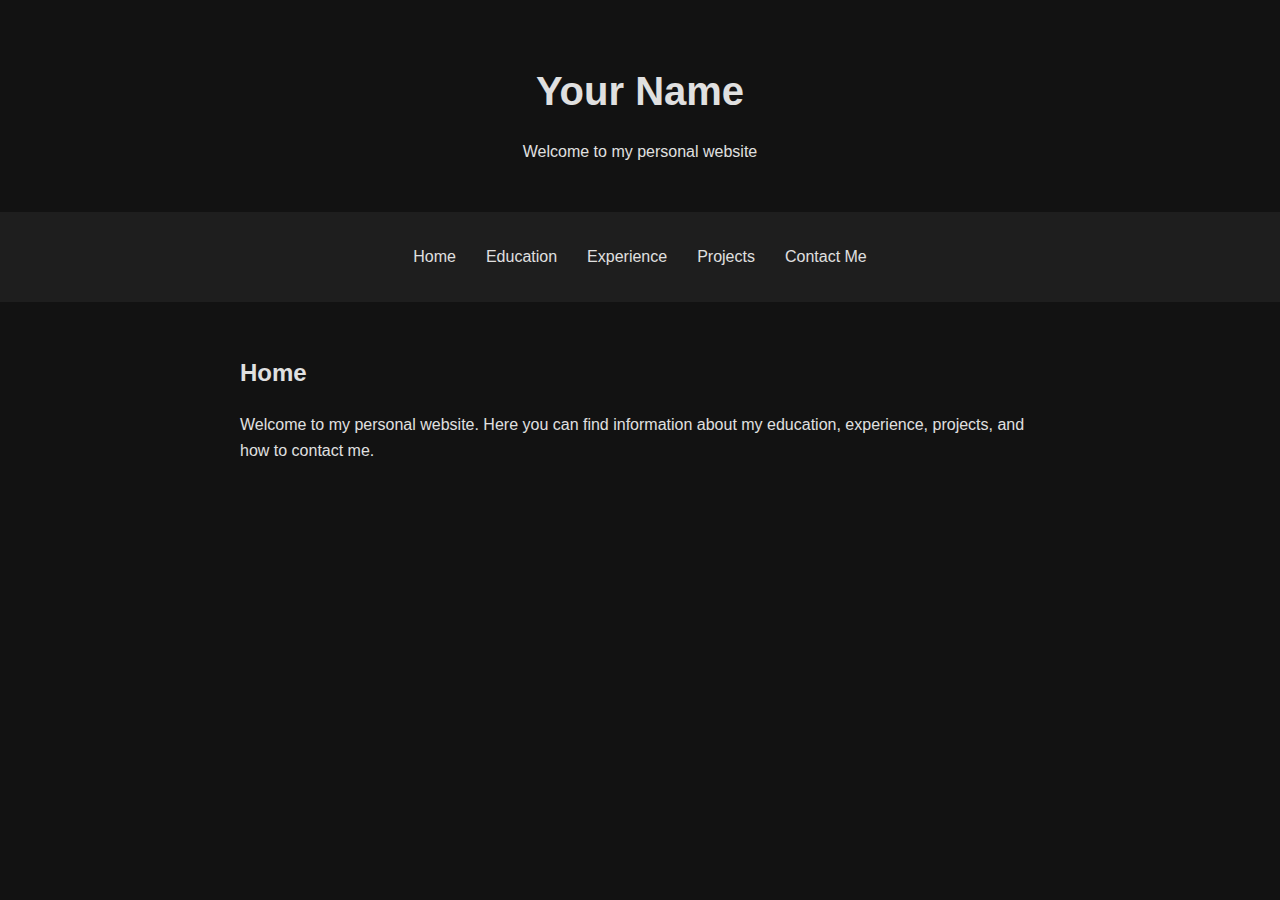
<file: index.html>
<!DOCTYPE html>
<html lang="en">
<head>
    <meta charset="UTF-8">
    <meta name="viewport" content="width=device-width, initial-scale=1.0">
    <title>Your Name - Personal Website</title>
    <style>
        :root {
            --bg-color: #121212;
            --text-color: #e0e0e0;
            --accent-color: #bb86fc;
            --secondary-color: #03dac6;
            --transition-speed: 0.3s;
        }
        body {
            font-family: 'Helvetica Neue', Arial, sans-serif;
            line-height: 1.6;
            margin: 0;
            padding: 0;
            background-color: var(--bg-color);
            color: var(--text-color);
            transition: background-color var(--transition-speed), color var(--transition-speed);
        }
        header {
            padding: 2rem;
            text-align: center;
        }
        h1 {
            font-size: 2.5rem;
            margin-bottom: 0.5rem;
            animation: fadeIn 1s ease-out;
        }
        nav {
            background-color: rgba(255, 255, 255, 0.05);
            padding: 1rem;
            position: sticky;
            top: 0;
            z-index: 1000;
        }
        nav ul {
            list-style-type: none;
            padding: 0;
            display: flex;
            justify-content: center;
            flex-wrap: wrap;
        }
        nav ul li {
            margin: 0 15px;
        }
        nav ul li a {
            color: var(--text-color);
            text-decoration: none;
            font-weight: 300;
            transition: color var(--transition-speed);
            position: relative;
        }
        nav ul li a::after {
            content: '';
            position: absolute;
            width: 100%;
            height: 2px;
            bottom: -5px;
            left: 0;
            background-color: var(--accent-color);
            transform: scaleX(0);
            transition: transform var(--transition-speed);
        }
        nav ul li a:hover {
            color: var(--accent-color);
        }
        nav ul li a:hover::after {
            transform: scaleX(1);
        }
        .content {
            max-width: 800px;
            margin: 0 auto;
            padding: 2rem;
            animation: fadeIn 1s ease-out;
        }
        @keyframes fadeIn {
            from { opacity: 0; transform: translateY(20px); }
            to { opacity: 1; transform: translateY(0); }
        }
    </style>
</head>
<body>
    <header>
        <h1>Your Name</h1>
        <p>Welcome to my personal website</p>
    </header>
    <nav>
        <ul>
            <li><a href="index.html">Home</a></li>
            <li><a href="education.html"><strong>Education</strong></a></li>
            <li><a href="experience.html">Experience</a></li>
            <li><a href="projects.html">Projects</a></li>
            <li><a href="contact.html">Contact Me</a></li>
        </ul>
    </nav>
    <div class="content">
        <h2>Home</h2>
        <p>Welcome to my personal website. Here you can find information about my education, experience, projects, and how to contact me.</p>
    </div>
    <script>
        // Add smooth scrolling
        document.querySelectorAll('a[href^="#"]').forEach(anchor => {
            anchor.addEventListener('click', function (e) {
                e.preventDefault();
                document.querySelector(this.getAttribute('href')).scrollIntoView({
                    behavior: 'smooth'
                });
            });
        });
    </script>
</body>
</html>
</file>
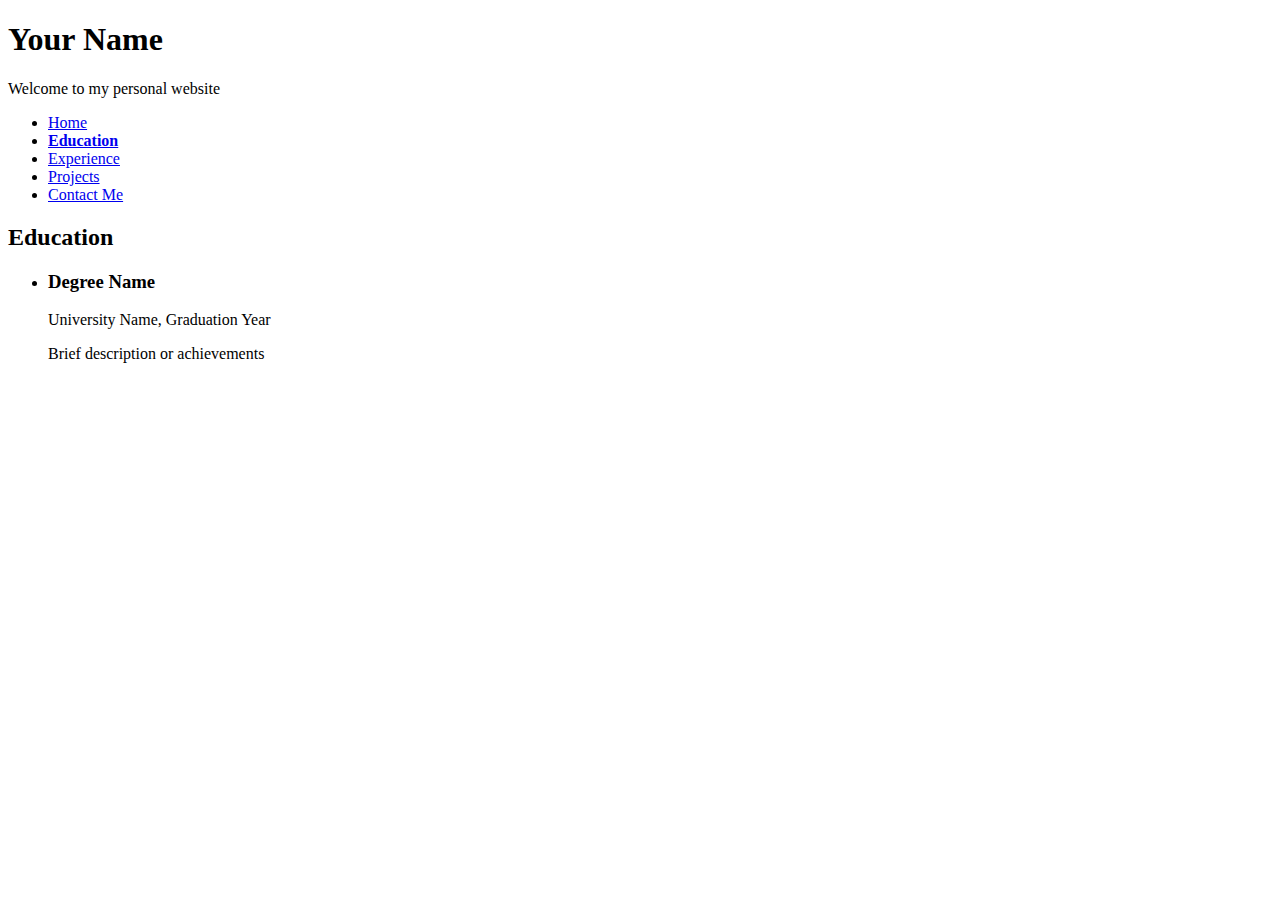
<file: education.html>
<!DOCTYPE html>
<html lang="en">
<head>
    <meta charset="UTF-8">
    <meta name="viewport" content="width=device-width, initial-scale=1.0">
    <title>Your Name - Education</title>
    <style>
        /* Copy the entire <style> section from the updated index.html */
    </style>
</head>
<body>
    <header>
        <h1>Your Name</h1>
        <p>Welcome to my personal website</p>
    </header>
    <nav>
        <ul>
            <li><a href="index.html">Home</a></li>
            <li><a href="education.html"><strong>Education</strong></a></li>
            <li><a href="experience.html">Experience</a></li>
            <li><a href="projects.html">Projects</a></li>
            <li><a href="contact.html">Contact Me</a></li>
        </ul>
    </nav>
    <div class="content">
        <h2>Education</h2>
        <ul>
            <li>
                <h3>Degree Name</h3>
                <p>University Name, Graduation Year</p>
                <p>Brief description or achievements</p>
            </li>
            <!-- Add more education entries as needed -->
        </ul>
    </div>
    <script>
        // Add smooth scrolling (copy from index.html)
    </script>
</body>
</html>
</file>
